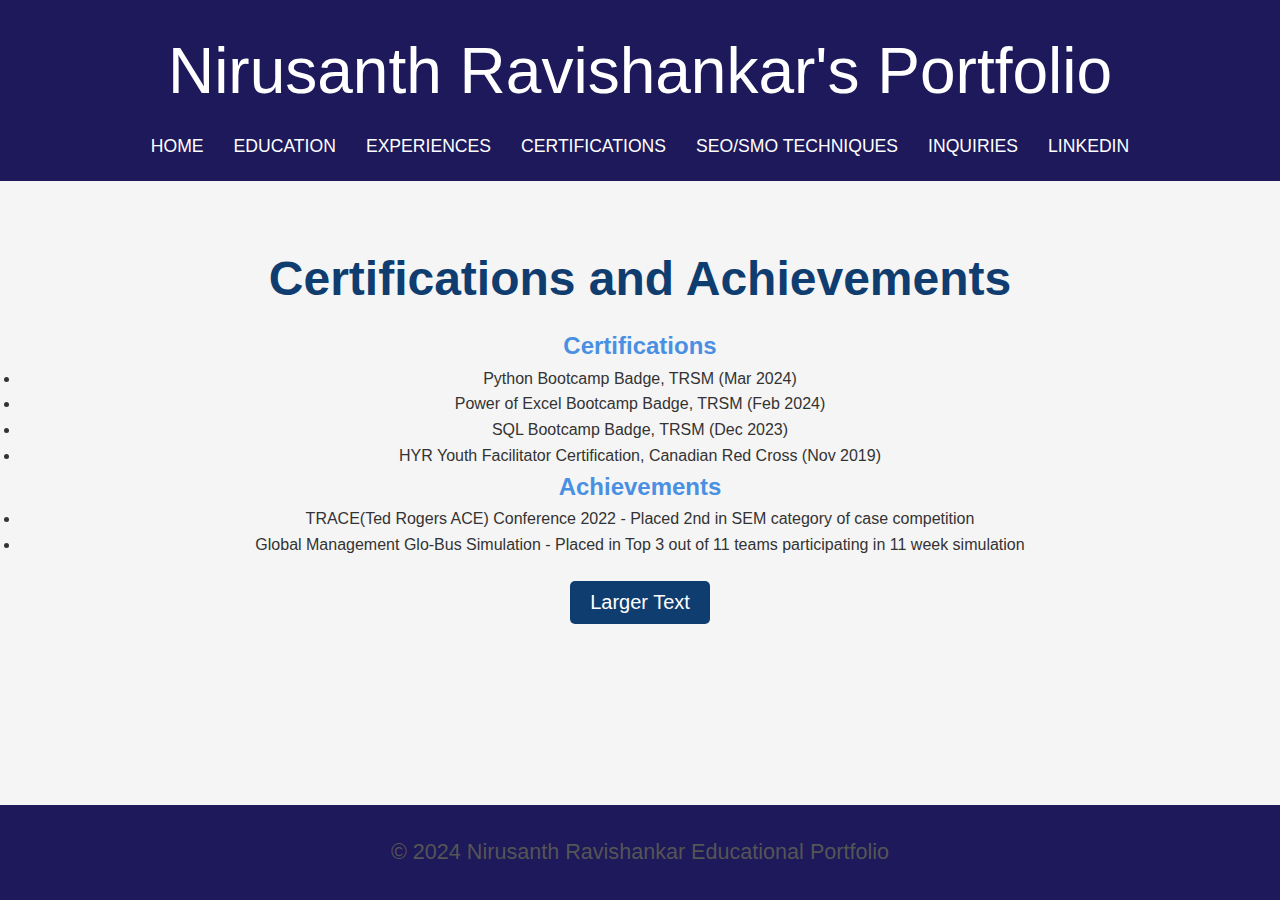
<file: Achievements.html>
<!DOCTYPE html>
<html lang="en">
<head>
    <meta charset="UTF-8">
    <meta name="description" content="My name is Nirusanth Ravishankar. You can view my education, extracurriculars, and connect.">
    <meta name="viewport" content="width=device-width, initial-scale=1.0">
    <link rel="stylesheet" href="new.css">
    <title>My Educational Portfolio</title>
</head>
<body>
    <header>
        <h1>Nirusanth Ravishankar's Portfolio </h1>
        <nav>
            <ul>
                
                <li><a href="index.html">Home</a></li>

                <li><a href="Education.html">Education</a></li>


                <li><a href="Experiences.html">Experiences</a></li>


                <li><a href="Achievements.html">Certifications</a></li>


                <li><a href="SEO.html">SEO/SMO Techniques </a></li>

                <li><a href="Form.html"> Inquiries </a></li>

               
                <li><a href="https://www.linkedin.com/in/nirusanth-ravishankar-640a6a277">LinkedIn</a></li>

                
                


                

                

            </ul>
        </nav>
    </header>

    <main>
        <section id="Skills and Achievements">
            <h2>Certifications and Achievements</h2>

            
            <div class="skill-list">
                <h3>Certifications</h3>
                <ul>
                    <li>Python Bootcamp Badge, TRSM (Mar 2024)</li>
                    <li>Power of Excel Bootcamp Badge, TRSM (Feb 2024)</li>
                    <li>SQL Bootcamp Badge, TRSM (Dec 2023)</li>
                    <li>HYR Youth Facilitator Certification, Canadian Red Cross (Nov 2019)</li>
                </ul>
            </div>
    
            <h3>Achievements</h3>
            <ul>
                <li>TRACE(Ted Rogers ACE) Conference 2022 - Placed 2nd in SEM category of case competition </li>
                    <li>Global Management Glo-Bus Simulation - Placed in Top 3 out of 11 teams participating in 11 week simulation</li>
                    
                </ul>
    
                <div class="container">    
                    <button class="accessibility" onclick="increaseSize()">Larger Text</button>
                </div>

            
        </section>
    </main>


    <footer>
        <p>&copy; 2024 Nirusanth Ravishankar Educational Portfolio</p>
    </footer>

<script src="NiruMain.js"></script>

</body>
</html>
</file>
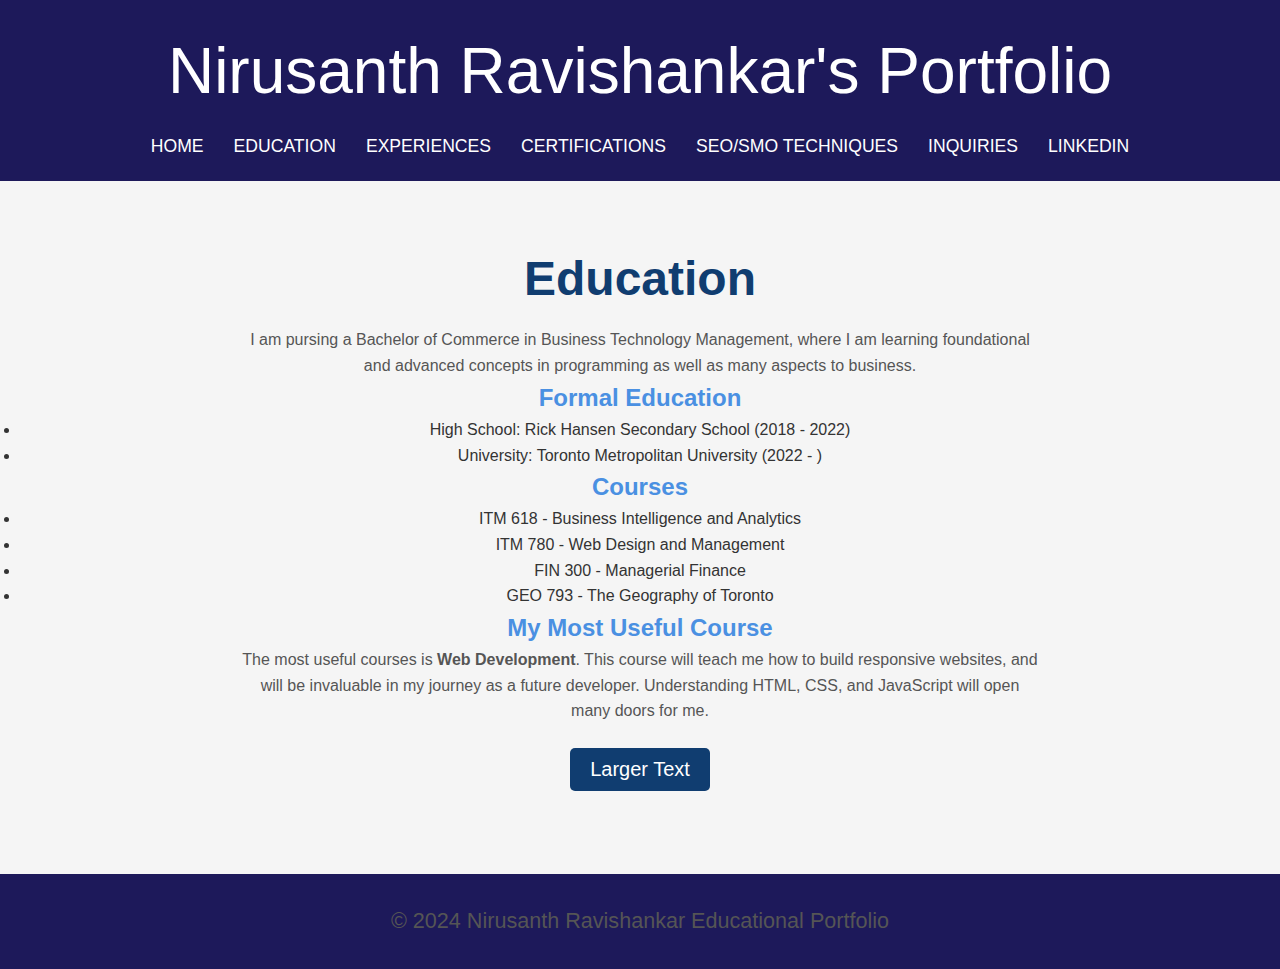
<file: Education.html>
<!DOCTYPE html>
<html lang="en">
<head>
    <meta charset="UTF-8">
    <meta name="description" content="My name is Nirusanth Ravishankar. You can view my education, extracurriculars, and connect.">
    <meta name="viewport" content="width=device-width, initial-scale=1.0">
    <link rel="stylesheet" href="new.css">
    <title>My Educational Portfolio</title>
</head>
<body>
    <header>
        <h1>Nirusanth Ravishankar's Portfolio </h1>
        <nav>
            <ul>
                
                <li><a href="index.html">Home</a></li>

                <li><a href="Education.html">Education</a></li>


                <li><a href="Experiences.html">Experiences</a></li>

                <li><a href="Achievements.html">Certifications</a></li>

                <li><a href="SEO.html">SEO/SMO Techniques </a></li>

                <li><a href="Form.html"> Inquiries </a></li>

                <li><a href="https://www.linkedin.com/in/nirusanth-ravishankar-640a6a277">LinkedIn</a></li>

                
                


                

                

            </ul>
        </nav>
    </header>

<main>
    <section id="education">
        <h2>Education</h2>
        
        <p>I am pursing a Bachelor of Commerce in Business Technology Management, where I am learning foundational and advanced concepts in programming as well as many aspects to business.</p>
        <div class="education-list">
            <h3>Formal Education</h3>
            <ul>
                <li>High School: Rick Hansen Secondary School (2018 - 2022)</li>
                <li>University: Toronto Metropolitan University (2022 - )</li>
            </ul>
        </div>

        <h3>Courses</h3>
        <ul>
            <li>ITM 618 - Business Intelligence and Analytics</li>
                <li>ITM 780 - Web Design and Management</li>
                <li>FIN 300 - Managerial Finance</li>
                <li>GEO 793 - The Geography of Toronto</li>
            </ul>

        <h3>My Most Useful Course</h3>
        <p>The most useful courses is <strong>Web Development</strong>. This course will teach me how to build responsive websites, and will be invaluable in my journey as a future developer. Understanding HTML, CSS, and JavaScript will open many doors for me.</p>

        <div class="container">    
            <button class="accessibility" onclick="increaseSize()">Larger Text</button>
        </div>
    </section>
</main>


    <footer>
        <p>&copy; 2024 Nirusanth Ravishankar Educational Portfolio</p>
    </footer>

<script src="NiruMain.js"></script>

</body>
</html>
</file>
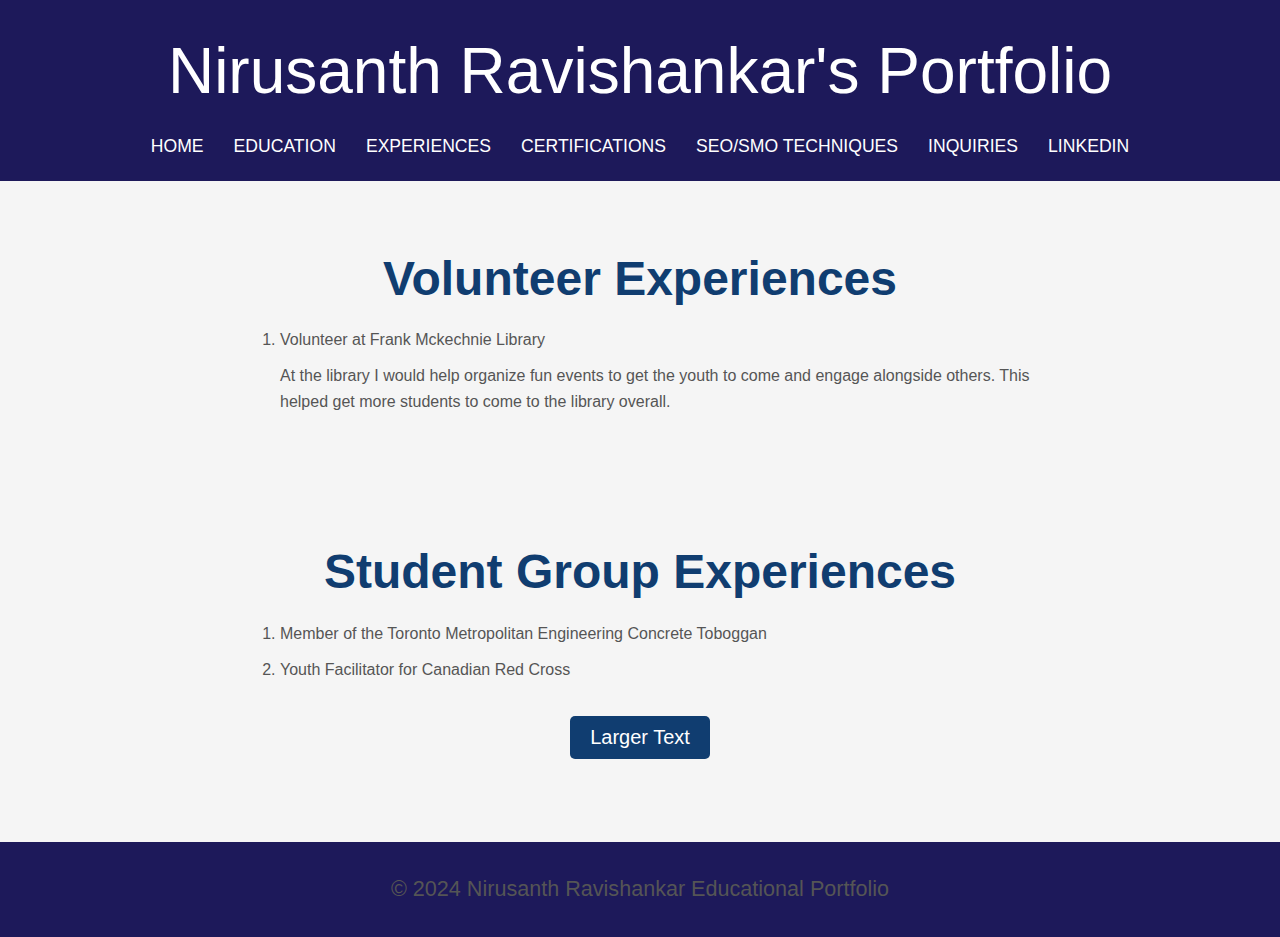
<file: Experiences.html>
<!DOCTYPE html>
<html lang="en">
<head>
    <meta charset="UTF-8">
    <meta name="description" content="My name is Nirusanth Ravishankar. You can view my education, extracurriculars, and connect.">
    <meta name="viewport" content="width=device-width, initial-scale=1.0">
    <link rel="stylesheet" href="new.css">
    <title>My Educational Portfolio</title>
</head>
<body>
    <header>
        <h1>Nirusanth Ravishankar's Portfolio </h1>
        <nav>
            <ul>
                

                <li><a href="index.html">Home</a></li>

                <li><a href="Education.html">Education</a></li>


                <li><a href="Experiences.html">Experiences</a></li>

                <li><a href="Achievements.html">Certifications</a></li>

                <li><a href="SEO.html">SEO/SMO Techniques </a></li>

                <li><a href="Form.html"> Inquiries </a></li>


                <li><a href="https://www.linkedin.com/in/nirusanth-ravishankar-640a6a277">LinkedIn</a></li>

                
                



                
            </ul>
        </nav>
    </header>

<main>  
    <section id="Voluneering">

        <h2>Volunteer Experiences</h2>

        <ol>
            <li>Volunteer at Frank Mckechnie Library</li>
            <p>At the library I would help organize fun events to get the youth to come and engage alongside others. This helped get more students to come to the library overall. </p>
        </ol>
    </section>


    <section id="activities">
        <h2>Student Group Experiences</h2>
        <ol>
            <li>Member of the Toronto Metropolitan Engineering Concrete Toboggan</li>
            <li>Youth Facilitator for Canadian Red Cross</li>
        </ol>

        <div class="container">    
            <button class="accessibility" onclick="increaseSize()">Larger Text</button>
        </div>

    </section>

</main>

    <footer>
        <p>&copy; 2024 Nirusanth Ravishankar Educational Portfolio</p>
    </footer>

<script src="NiruMain.js"></script>

</body>
</html>
</file>
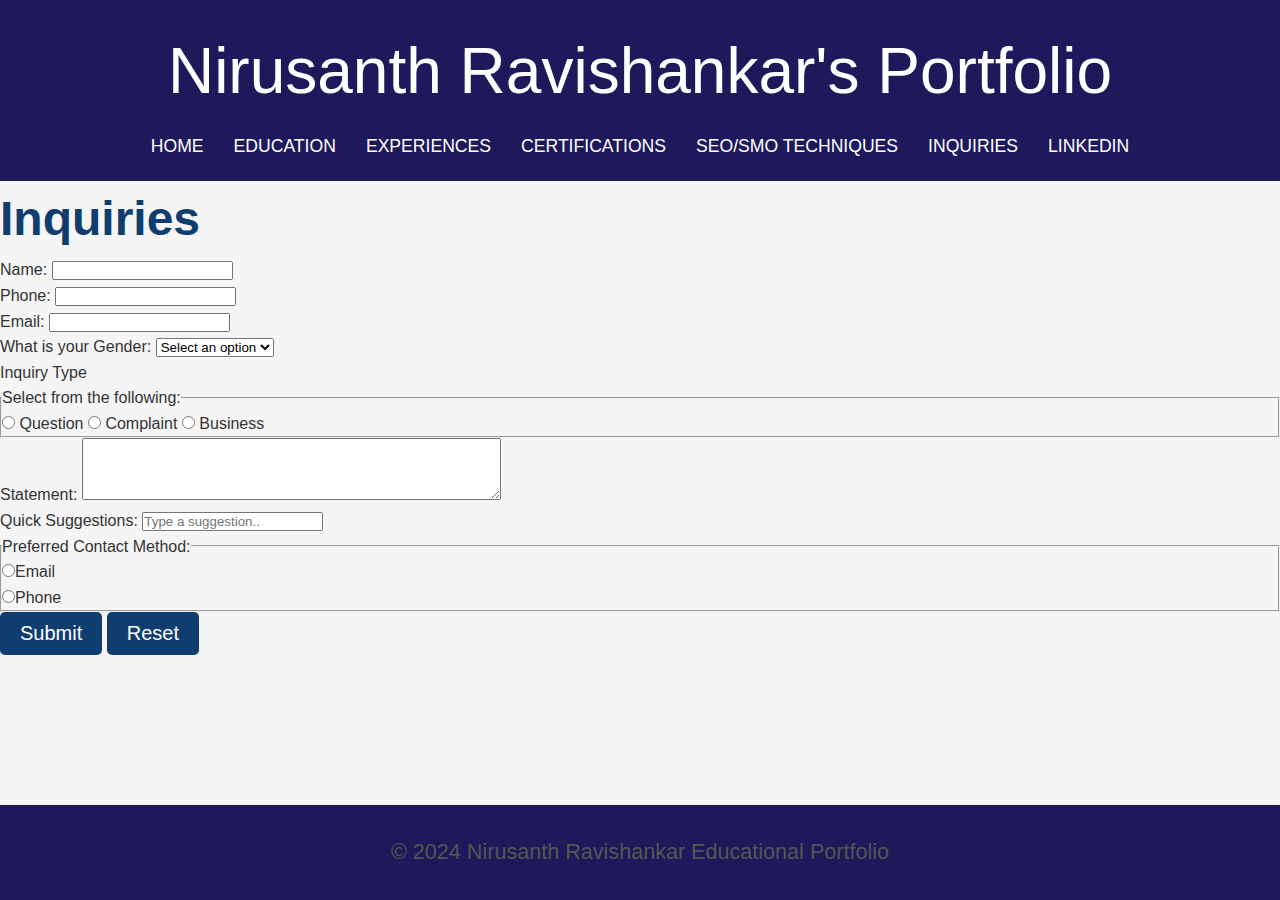
<file: Form.html>
<!DOCTYPE html>
<html lang="en">
<head>
    <meta charset="UTF-8">
    <meta name="description" content="My name is Nirusanth Ravishankar. You can view my education, extracurriculars, and connect.">
    <meta name="viewport" content="width=device-width, initial-scale=1.0">
    <link rel="stylesheet" href="new.css">
    <title>My Educational Portfolio</title>
</head>
<body>
    <header>
        <h1>Nirusanth Ravishankar's Portfolio </h1>
        <nav>
            <ul>
                
                <li><a href="index.html">Home</a></li>

                <li><a href="Education.html">Education</a></li>


                <li><a href="Experiences.html">Experiences</a></li>

                <li><a href="Achievements.html">Certifications</a></li>

                
                <li><a href="SEO.html">SEO/SMO Techniques </a></li>

                <li><a href="Form.html"> Inquiries </a></li>

                <li><a href="https://www.linkedin.com/in/nirusanth-ravishankar-640a6a277">LinkedIn</a></li>

                
                


                

                

            </ul>
        </nav>
    </header>

 <!-- Contact Us Form -->
 <main>
 <div class="main-content">
    <h1>Inquiries</h1>

    <form id="contactForm">
        <!-- Inquirer's Name -->
        <div>
            <label for="name"> Name:</label>
            <input type="text" id="name" name="name" required>
        </div>

       <!-- Phone Number -->
       <div>
        <label for="phone">Phone:</label>
        <input type="phone" id="phone" name="Phone" required>
       </div>  

        <!-- Email -->
        <div>
            <label for="email">Email:</label>
            <input type="email" id="email" name="email" required>
        </div>

       <!-- Dropdown Menu for Gender -->
        <div>
            <label for="inquiryType">What is your Gender:</label>
            <select id="gender" name=Gender">
                <option value="">Select an option</option>
                <option value="male">Male</option>
                <option value="female">Female</option>
                <option value="other">Other</option>
            </select>
        </div>

        <!-- Checkbox for Type of Inquiry -->
        <div>
            <label for="inquiry">Inquiry Type</label>
            <fieldset>
                <legend>Select from the following:</legend>
                <label><input type="radio" name="gender" value="question" required> Question</label>
                <label><input type="radio" name="gender" value="complaint" required> Complaint</label>
                <label><input type="radio" name="gender" value="business"> Business</label>
            </fieldset>
        </div>

        

        <!-- Statement Text Area -->
        <div>
            <label for="comments"> Statement:</label>
            <textarea id="comments" name="comments" rows="4" cols="50"></textarea>
        </div>

        <!--Suggestion List -->
        <div>
            <label for="suggestions"> Quick Suggestions:</label>
            <input list="suggestionList" id="suggestions" name="suggestions" placeholder="Type a suggestion..">
            <datalist id="suggestionList">
                <option value="Cleaner Formatting">
                <option value="More Information">
            </datalist>
        </div>
        <!-- Radio Buttons -->
        <fieldset>
            <legend>Preferred Contact Method:</legend>
            <label><input type="radio" name="contactMethod" value="email" required>Email</label><br>
            <label><input type="radio" name="contactMethod" value="phone">Phone</label><br>
        </fieldset>

        <!-- Submit Button -->
        <div>
            <button type="submit">Submit</button>
            <button type="reset">Reset</button>
        </div>
    </form>
</div>
</main>





    <footer>
        <p>&copy; 2024 Nirusanth Ravishankar Educational Portfolio</p>
    </footer>

<script src="NiruMain.js"></script>

</body>
</html>
</file>
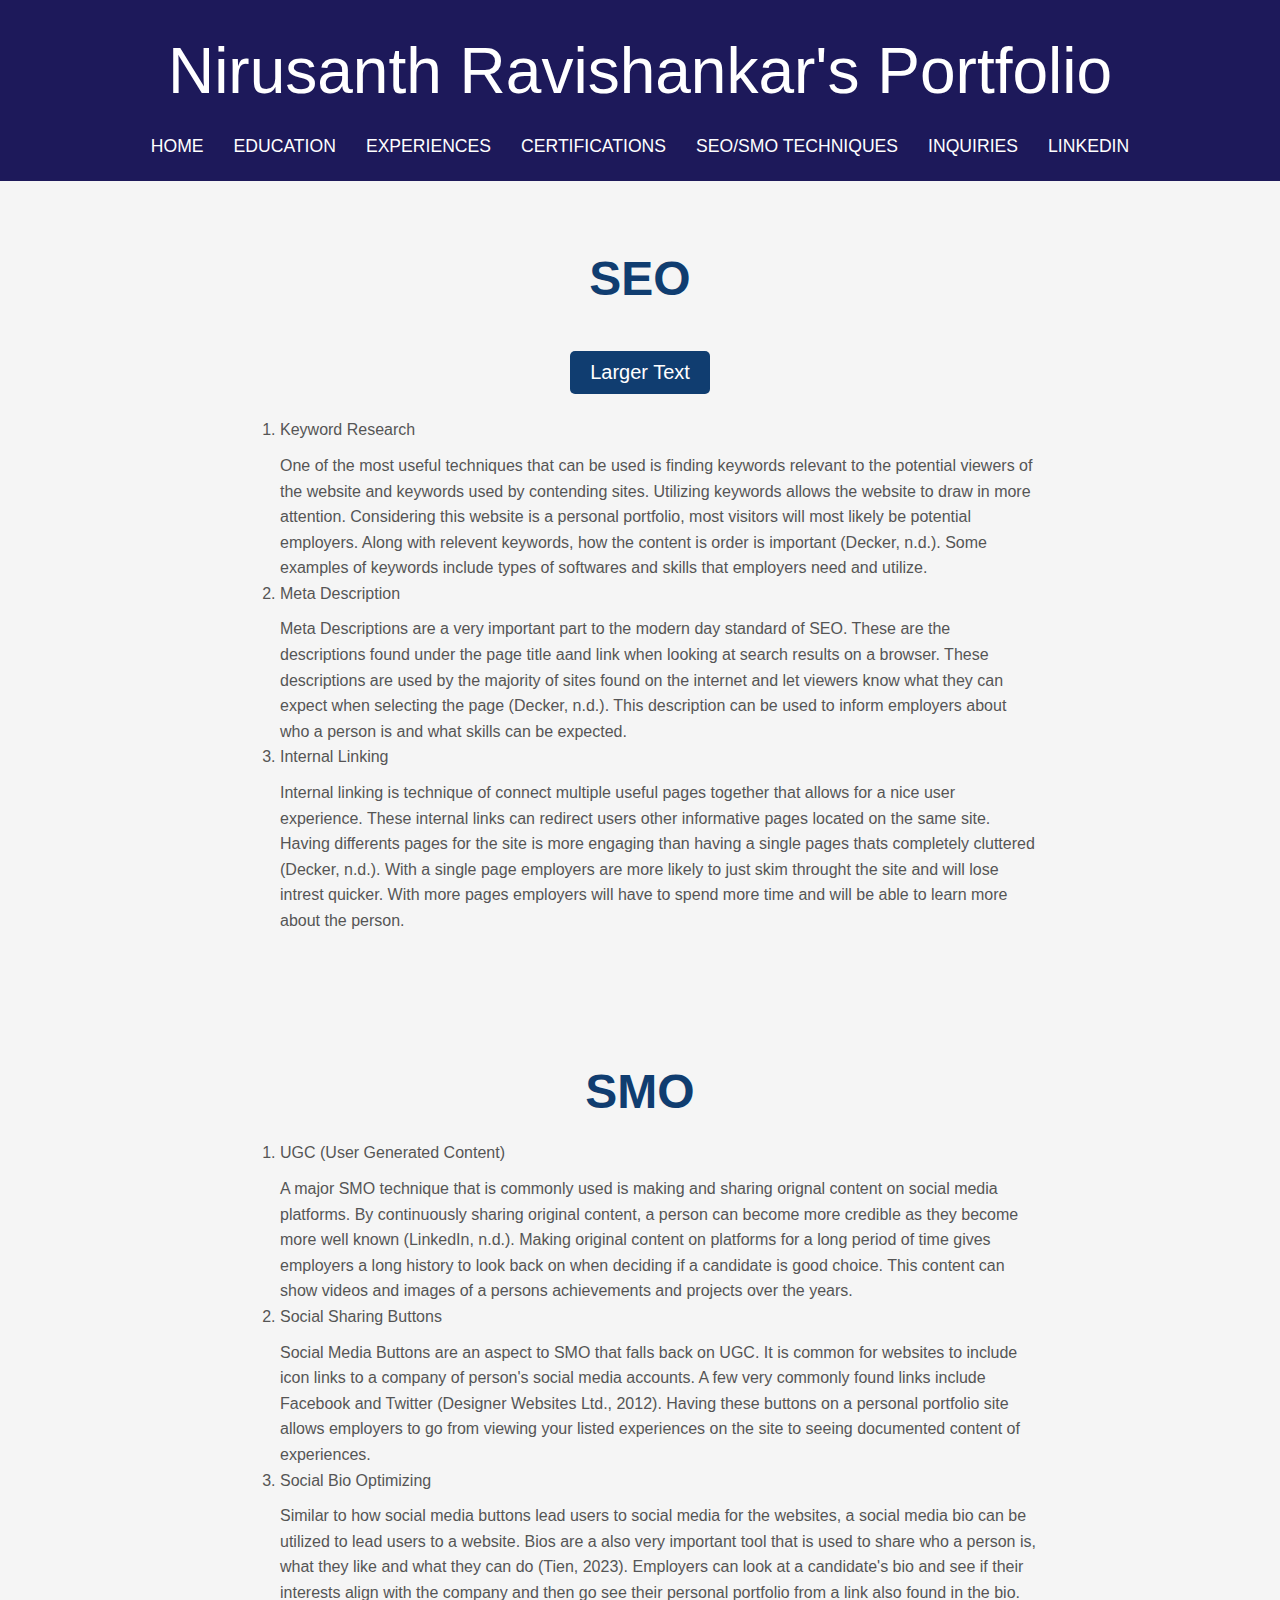
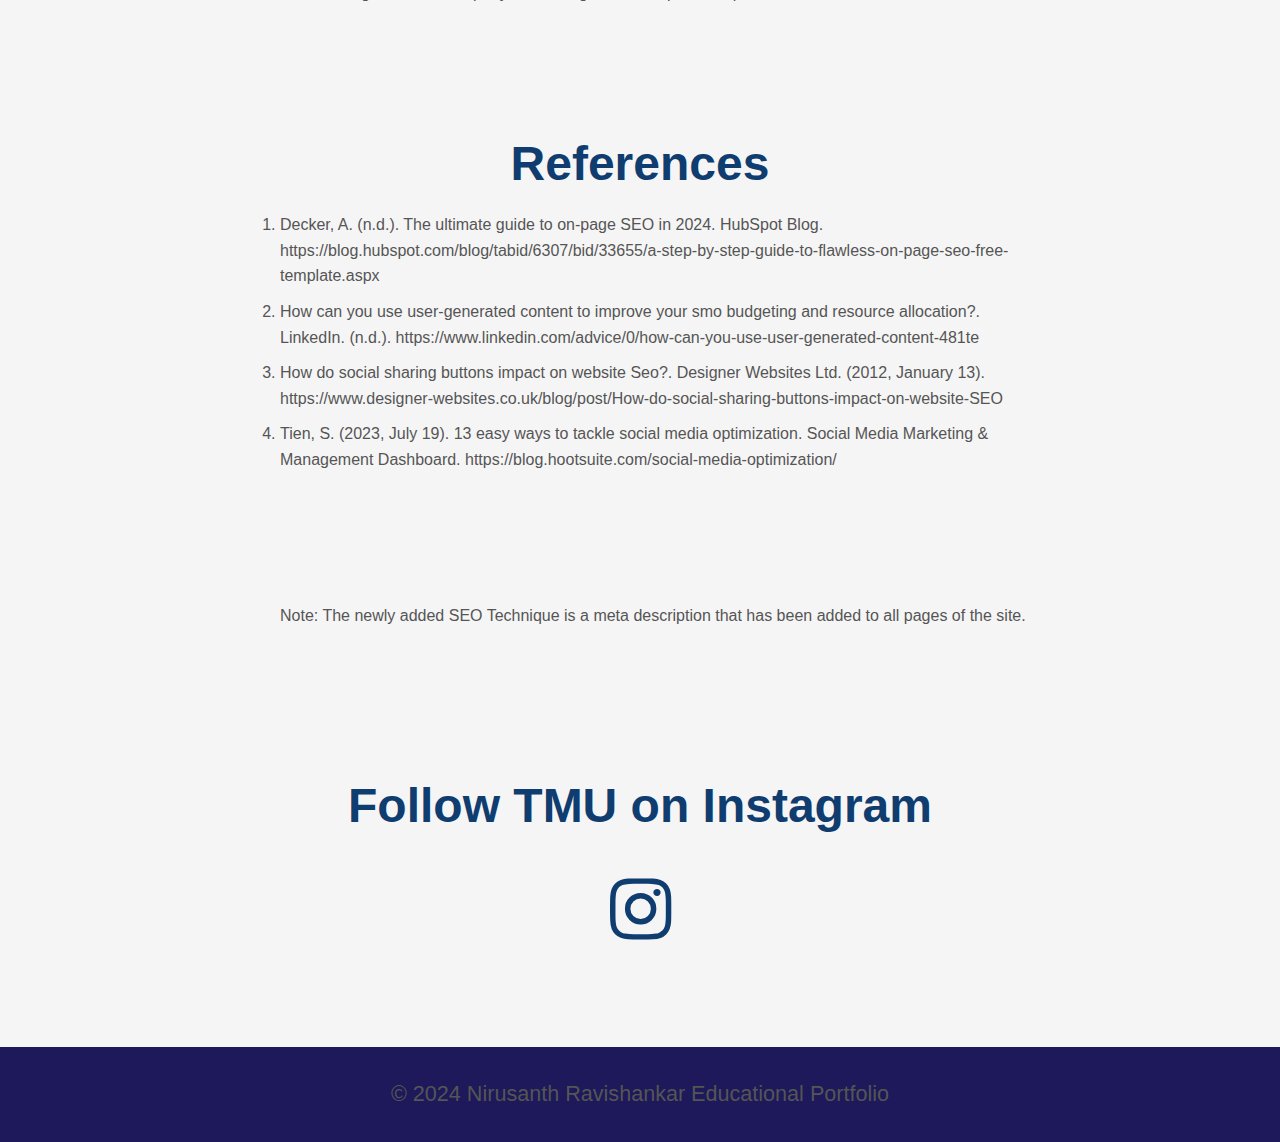
<file: SEO.html>
<!DOCTYPE html>
<html lang="en">
<head>
    <meta charset="UTF-8">
    <meta name="description" content="My name is Nirusanth Ravishankar. You can view my education, extracurriculars, and connect.">
    <meta name="viewport" content="width=device-width, initial-scale=1.0">
    <link rel="stylesheet" href="new.css">
    <link rel="stylesheet 2" href="https://cdnjs.cloudflare.com/ajax/libs/font-awesome/5.15.4/css/all.min.css">
    <title>My Educational Portfolio</title>
</head>
<body>
    <header>
        <h1>Nirusanth Ravishankar's Portfolio </h1>
        <nav>
            <ul>

                <li><a href="index.html">Home</a></li>

                <li><a href="Education.html">Education</a></li>


                <li><a href="Experiences.html">Experiences</a></li>

                <li><a href="Achievements.html">Certifications</a></li>

                <li><a href="SEO.html">SEO/SMO Techniques </a></li>

                <li><a href="Form.html"> Inquiries </a></li>
               
                <li><a href="https://www.linkedin.com/in/nirusanth-ravishankar-640a6a277">LinkedIn</a></li>

                





            

            </ul>
        </nav>
    </header>



    <main>  
        <section id="SEO">
            <h2>SEO</h2>

            <div class="container">    
                <button class="accessibility" onclick="increaseSize()">Larger Text</button>
            </div>


            <ol>
                <li>Keyword Research </li>
                <p>One of the most useful techniques that can be used is finding keywords relevant to the potential viewers of the website and keywords used by contending sites. Utilizing keywords allows the website to draw in more attention. Considering this website is a personal portfolio, most visitors will most likely be potential employers. Along with relevent keywords, how the content is order is important (Decker, n.d.). Some examples of keywords include types of softwares and skills that employers need and utilize.      </p>
                <li>Meta Description</li>
                <p>Meta Descriptions are a very important part to the modern day standard of SEO. These are the descriptions found under the page title aand link when looking at search results on a browser. These descriptions are used by the majority of sites found on the internet and let viewers know what they can expect when selecting the page (Decker, n.d.). This description can be used to inform employers about who a person is and what skills can be expected.    </p>
                <li>Internal Linking</li>
                <p>Internal linking is technique of connect multiple useful pages together that allows for a nice user experience. These internal links can redirect users other informative pages located on the same site. Having differents pages for the site is more engaging than having a single pages thats completely cluttered (Decker, n.d.). With a single page employers are more likely to just skim throught the site and will lose intrest quicker. With more pages employers will have to spend more time and will be able to learn more about the person.   </p>
            </ol>
        </section>
    
    
        <section id="SMO">
            <h2>SMO</h2>
            <ol>
                <li>UGC (User Generated Content)</li>
                <p>A major SMO technique that is commonly used is making and sharing orignal content on social media platforms. By continuously sharing original content, a person can become more credible as they become more well known (LinkedIn, n.d.). Making original content on platforms for a long period of time gives employers a long history to look back on when deciding if a candidate is good choice. This content can show videos and images of a persons achievements and projects over the years.     </p>
                <li>Social Sharing Buttons</li>
                <p>Social Media Buttons are an aspect to SMO that falls back on UGC. It is common for websites to include icon links to a company of person's social media accounts. A few very commonly found links include Facebook and Twitter (Designer Websites Ltd., 2012). Having these buttons on a personal portfolio site allows employers to go from viewing your listed experiences on the site to seeing documented content of experiences.   </p>
                <li>Social Bio Optimizing</li>
                <p>Similar to how social media buttons lead users to social media for the websites, a social media bio can be utilized to lead users to a website. Bios are a also very important tool that is used to share who a person is, what they like and what they can do (Tien, 2023). Employers can look at a candidate's bio and see if their interests align with the company and then go see their personal portfolio from a link also found in the bio. </p>
            </ol>
        </section>

        <section id="References">
            <h2>References</h2>
            <ol>
                <li>Decker, A. (n.d.). The ultimate guide to on-page SEO in 2024. HubSpot Blog. https://blog.hubspot.com/blog/tabid/6307/bid/33655/a-step-by-step-guide-to-flawless-on-page-seo-free-template.aspx </li>
                <li>How can you use user-generated content to improve your smo budgeting and resource allocation?. LinkedIn. (n.d.). https://www.linkedin.com/advice/0/how-can-you-use-user-generated-content-481te </li>
                <li>How do social sharing buttons impact on website Seo?. Designer Websites Ltd. (2012, January 13). https://www.designer-websites.co.uk/blog/post/How-do-social-sharing-buttons-impact-on-website-SEO </li>
                <li>Tien, S. (2023, July 19). 13 easy ways to tackle social media optimization. Social Media Marketing & Management Dashboard. https://blog.hootsuite.com/social-media-optimization/ </li>

            </ol>
        </section>

        <section id="Note">
            <ol>
        <p>Note: The newly added SEO Technique is a meta description that has been added to all pages of the site.</p>
            </ol>
        </section>


        <section class="instagram-link">
            <h2>Follow TMU on Instagram</h2>
            <a href="https://www.instagram.com/torontomet/" target="_blank" aria-label="Follow TMU on Instagram">
                <i class="fab fa-instagram"></i>
            </a>
          </section>

    </main>

   
      
     <footer>
        <p>&copy; 2024 Nirusanth Ravishankar Educational Portfolio</p>
    </footer>

<script src="NiruMain.js"></script>

</body>
</html>
</file>
<file: new.css>
* {
    margin: 0;
    padding: 0;
    box-sizing: border-box;
}

body {
    font-family: 'Arial', sans-serif;
    color: #333;
    background-color: #f5f5f5;
    line-height: 1.6;
    margin: 0;
}

/* Header  */
header {
    background-color: #1d195a;
    color: #fff;
    padding: 20px 0;
    text-align: center;
}

header h1 {
    font-size: 4em;
    font-weight: 300;
    margin-bottom: 10px;
    color: #ffffff
}

/* Navigation */
nav ul {
    list-style-type: none;
    display: flex;
    justify-content: center;
    margin-top: 10px;
}

nav ul li {
    margin: 0 15px;
}

nav ul li a {
    color: #fff;
    text-decoration: none;
    font-size: 1.1em;
    text-transform: uppercase;
    font-weight: 500;
    transition: color 0.3s ease;
}

nav ul li a:hover {
    color: #ddd;
}

/* Home page body */
p{
font-size: 1.5em;
    line-height: 1.6;
    color: #555;
}

/* Sections */
section {
    padding: 60px 20px;
    text-align: center;
}

h1 {
    font-size: 3em;
    color: #103d70;
}

section h2 {
    font-size: 3em;
    color: #103d70;
    margin-bottom: 10px;
}

h3 {
    font-size: 1.5em;
    color: #4a90e2;
}

section p, section ol {
    max-width: 800px;
    margin: 0 auto;
    font-size: 1em;
    line-height: 1.6;
    color: #555;
}

ol {
    list-style-type: decimal;
    padding-left: 40px;
    text-align: left;
}

ol li {
    margin-bottom: 10px;
}

ol li p {
    margin-top: 5px;
    font-size: 1em;
    color: #666;
}

/* Footer */
body {
    display: flex;
    flex-direction: column;
    min-height: 100vh;      
    margin: 0;
}

main {
    flex: 1;                /* sets footer at bottom */
}


footer {
    background-color: #1d195a;
    text-align: center;
    padding: 30px;
    font-size: 0.9em;
    color: #fff;  
}



/*  NiruImage Settings */
.image-section {
    display: flex;
    justify-content: center;    /* centers horizontally */
    align-items: center;        /* centers vertically  */
    margin: 20px 0;             /* adds spacing around the section */
}

.profile-image {
    width: 300px;
    height: auto;
    cursor: pointer;
}

.profile-image {
    width: 300px;              /* Keeps the width of the image */
    height: 300px;             /* keeps an even height for image in circle */
    border-radius: 50%;        /* rounds the image */
    object-fit: cover;         /* stops image from stretching */
    cursor: pointer;
}

 /*Instagram Icon Link  */

.instagram-link {                
    text-align: center;
    margin: 20px 0; 
}

.instagram-link a {
    color: #103d70; 
    font-size: 70px;
    text-decoration: none;
    transition: color 0.5s ease-in-out;
}

.instagram-link a:hover {
    color: #e90a88; 

}



/*Accessibility Button  */
.access-txt {
    font-size: 17pt; /* sets bigger text size */
}


/*Button Centering   */
.container {
    display: flex;
    justify-content: center; 
    align-items: center; 
    height: 10vh; 
  }
  
/* Button Styling  */
button {
    background-color: #103d70; 
    color: white; 
    border: none; 
    border-radius: 5px; 
    padding: 10px 20px; 
    font-size: 20px; 
    cursor: pointer; 
    transition: background-color 0.3s ease; 
  }
  
  /* Button Hover effect */
  button:hover {
    background-color: #4a90e2; 
  }
</file>
